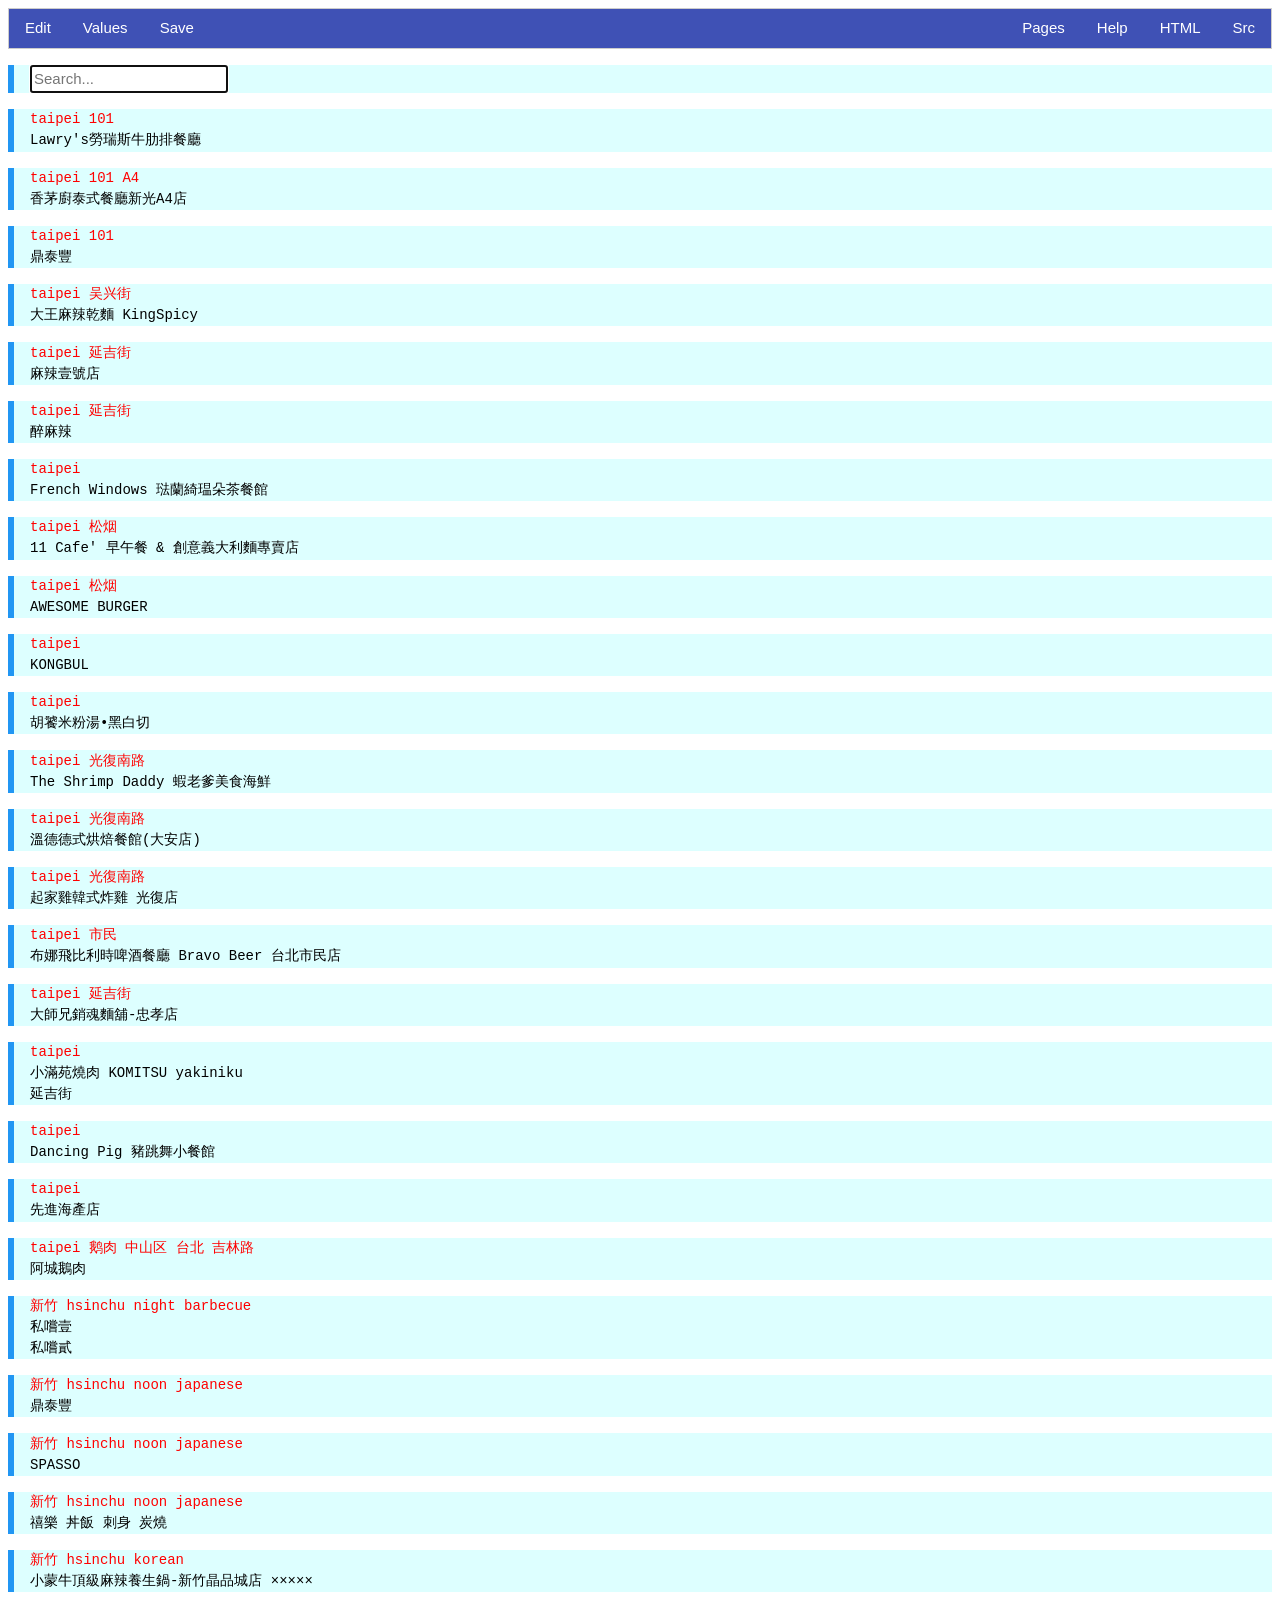
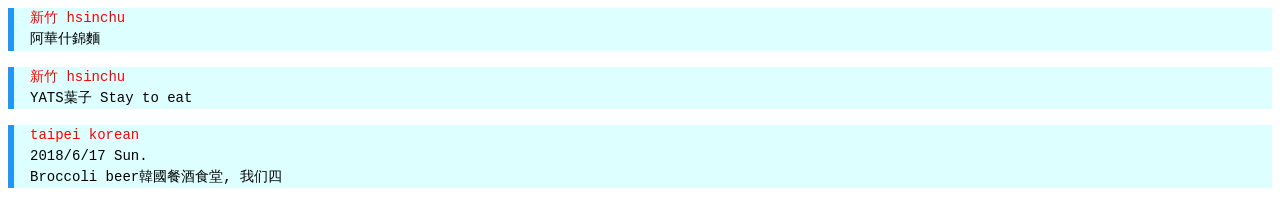
<file: dining/index.htm>
<!DOCTYPE html>
<html>
<head>
<title>dining</title>
<link rel="stylesheet" href=godel/w3.css>
<link rel="stylesheet" href=godel/prism-twilight.css data-noprefix/>
<meta charset=utf-8>
</head>
<body>
<script src=godel.js></script>
<script src=file:///C:/cygwin64//home/USER/github/godel/scripts/js/prism/prism.js></script>
<div class="w3-bar w3-border w3-indigo w3-medium">
  <div><a href=.godel/ghtm.tcl type=text/txt class="w3-bar-item w3-button w3-hover-red">Edit</a></div>
  <div><a href=.godel/vars.tcl type=text/txt class="w3-bar-item w3-button w3-hover-red">Values</a></div>
  <div><a href=file:///C:/cygwin64//home/USER/github/godel/plugin/gdraw/gdraw_default.tcl type=text/txt class="w3-bar-item w3-button w3-hover-red w3-right">Src</a></div>
  <div><a href=.index.htm type=text/txt class="w3-bar-item w3-button w3-hover-red w3-right">HTML</a></div>
  <div><a href=file:///C:/cygwin64//home/USER/github/godel/docs/help/.index.htm class="w3-bar-item w3-button w3-hover-red w3-right">Help</a></div>
  <div><a href=file:///C:/cygwin64//home/USER/data/CENTER/pagelist/.index.htm class="w3-bar-item w3-button w3-hover-red w3-right">Pages</a></div>
  <button class="w3-button w3-hover-red" onclick="do_gg()">Save</button>
</div>
<textarea rows=10 cols=70 id="text_board" style="display:none;font-size:10px"></textarea>
<div class="w3-panel w3-pale-blue w3-leftbar w3-border-blue">
<input type=text id=filter_input onkeyup=filter_gnotes() placeholder="Search..." autofocus>
</div>
<div class="gnotes w3-panel w3-pale-blue w3-leftbar w3-border-blue">
<pre><span class=keywords style=color:red>taipei 101 </span>
Lawry's勞瑞斯牛肋排餐廳</pre>
</div>
<div class="gnotes w3-panel w3-pale-blue w3-leftbar w3-border-blue">
<pre><span class=keywords style=color:red>taipei 101 A4</span>
香茅廚泰式餐廳新光A4店</pre>
</div>
<div class="gnotes w3-panel w3-pale-blue w3-leftbar w3-border-blue">
<pre><span class=keywords style=color:red>taipei 101</span>
鼎泰豐</pre>
</div>
<div class="gnotes w3-panel w3-pale-blue w3-leftbar w3-border-blue">
<pre><span class=keywords style=color:red>taipei 吴兴街</span>
大王麻辣乾麵 KingSpicy</pre>
</div>
<div class="gnotes w3-panel w3-pale-blue w3-leftbar w3-border-blue">
<pre><span class=keywords style=color:red>taipei 延吉街</span>
麻辣壹號店</pre>
</div>
<div class="gnotes w3-panel w3-pale-blue w3-leftbar w3-border-blue">
<pre><span class=keywords style=color:red>taipei 延吉街</span>
醉麻辣</pre>
</div>
<div class="gnotes w3-panel w3-pale-blue w3-leftbar w3-border-blue">
<pre><span class=keywords style=color:red>taipei</span>
French Windows 琺蘭綺瑥朵茶餐館</pre>
</div>
<div class="gnotes w3-panel w3-pale-blue w3-leftbar w3-border-blue">
<pre><span class=keywords style=color:red>taipei 松烟</span>
11 Cafe' 早午餐 & 創意義大利麵專賣店</pre>
</div>
<div class="gnotes w3-panel w3-pale-blue w3-leftbar w3-border-blue">
<pre><span class=keywords style=color:red>taipei 松烟</span>
AWESOME BURGER</pre>
</div>
<div class="gnotes w3-panel w3-pale-blue w3-leftbar w3-border-blue">
<pre><span class=keywords style=color:red>taipei</span>
KONGBUL</pre>
</div>
<div class="gnotes w3-panel w3-pale-blue w3-leftbar w3-border-blue">
<pre><span class=keywords style=color:red>taipei</span>
胡饕米粉湯•黑白切</pre>
</div>
<div class="gnotes w3-panel w3-pale-blue w3-leftbar w3-border-blue">
<pre><span class=keywords style=color:red>taipei 光復南路</span>
The Shrimp Daddy 蝦老爹美食海鮮</pre>
</div>
<div class="gnotes w3-panel w3-pale-blue w3-leftbar w3-border-blue">
<pre><span class=keywords style=color:red>taipei 光復南路</span>
溫德德式烘焙餐館(大安店)</pre>
</div>
<div class="gnotes w3-panel w3-pale-blue w3-leftbar w3-border-blue">
<pre><span class=keywords style=color:red>taipei 光復南路</span>
起家雞韓式炸雞 光復店</pre>
</div>
<div class="gnotes w3-panel w3-pale-blue w3-leftbar w3-border-blue">
<pre><span class=keywords style=color:red>taipei 市民</span>
布娜飛比利時啤酒餐廳 Bravo Beer 台北市民店</pre>
</div>
<div class="gnotes w3-panel w3-pale-blue w3-leftbar w3-border-blue">
<pre><span class=keywords style=color:red>taipei 延吉街</span>
大師兄銷魂麵舖-忠孝店</pre>
</div>
<div class="gnotes w3-panel w3-pale-blue w3-leftbar w3-border-blue">
<pre><span class=keywords style=color:red>taipei</span>
小滿苑燒肉 KOMITSU yakiniku
延吉街</pre>
</div>
<div class="gnotes w3-panel w3-pale-blue w3-leftbar w3-border-blue">
<pre><span class=keywords style=color:red>taipei</span>
Dancing Pig 豬跳舞小餐館</pre>
</div>
<div class="gnotes w3-panel w3-pale-blue w3-leftbar w3-border-blue">
<pre><span class=keywords style=color:red>taipei </span>
先進海產店</pre>
</div>
<div class="gnotes w3-panel w3-pale-blue w3-leftbar w3-border-blue">
<pre><span class=keywords style=color:red>taipei 鹅肉 中山区 台北 吉林路</span>
阿城鵝肉</pre>
</div>
<div class="gnotes w3-panel w3-pale-blue w3-leftbar w3-border-blue">
<pre><span class=keywords style=color:red>新竹 hsinchu night barbecue</span>
私嚐壹
私嚐貳</pre>
</div>
<div class="gnotes w3-panel w3-pale-blue w3-leftbar w3-border-blue">
<pre><span class=keywords style=color:red>新竹 hsinchu noon japanese</span>
鼎泰豐</pre>
</div>
<div class="gnotes w3-panel w3-pale-blue w3-leftbar w3-border-blue">
<pre><span class=keywords style=color:red>新竹 hsinchu noon japanese</span>
SPASSO</pre>
</div>
<div class="gnotes w3-panel w3-pale-blue w3-leftbar w3-border-blue">
<pre><span class=keywords style=color:red>新竹 hsinchu noon japanese</span>
禧樂 丼飯 刺身 炭燒</pre>
</div>
<div class="gnotes w3-panel w3-pale-blue w3-leftbar w3-border-blue">
<pre><span class=keywords style=color:red>新竹 hsinchu korean</span>
小蒙牛頂級麻辣養生鍋-新竹晶品城店 ×××××</pre>
</div>
<div class="gnotes w3-panel w3-pale-blue w3-leftbar w3-border-blue">
<pre><span class=keywords style=color:red>新竹 hsinchu</span>
阿華什錦麵</pre>
</div>
<div class="gnotes w3-panel w3-pale-blue w3-leftbar w3-border-blue">
<pre><span class=keywords style=color:red>新竹 hsinchu</span>
YATS葉子 Stay to eat</pre>
</div>
<div class="gnotes w3-panel w3-pale-blue w3-leftbar w3-border-blue">
<pre><span class=keywords style=color:red>taipei korean</span>
2018/6/17 Sun.
Broccoli beer韓國餐酒食堂, 我们四</pre>
</div>
</body>
</html>
</file>
